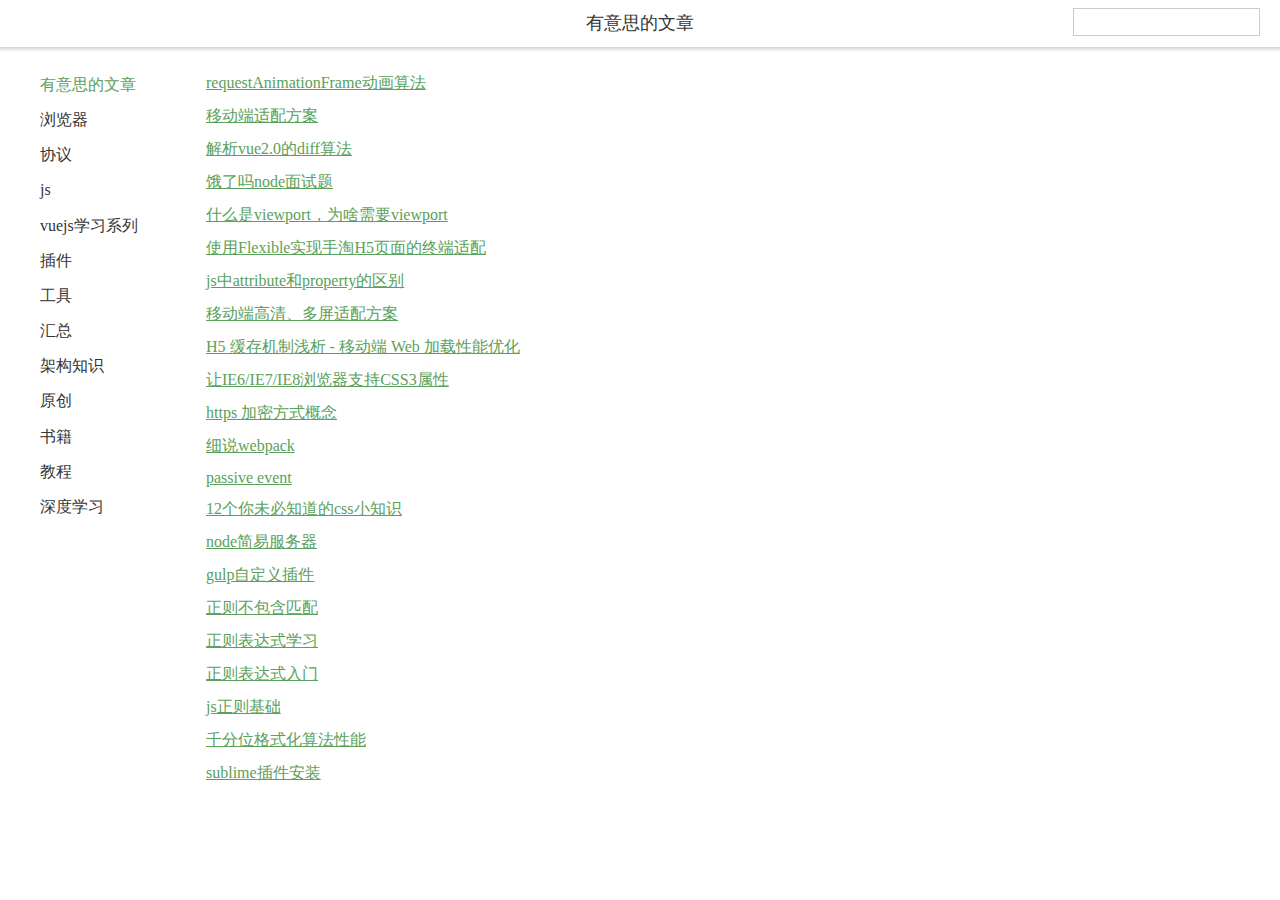
<file: index.html>
<!DOCTYPE html>
<html lang="en">

<head>
    <meta charset="UTF-8">
    <meta name="viewport" content="width=device-width, initial-scale=1.0,user-scalable=no">
    <meta http-equiv="X-UA-Compatible" content="ie=edge">
    <title>文章列表</title>
    <link rel="icon" href="asset/img/favicon.ico" type="image/x-icon" />
    <link rel="shortcut icon" href="asset/img/favicon.ico" type="image/x-icon" />
    <link rel="stylesheet" href="asset/css/new.css">
</head>

<body>
    <div class="head">
        <div class="btn-category"></div>
        <span></span>
        <div class="btn-search"></div>
    </div>

    <form action="#" class="search-wrap">
        <input type="search">
    </form>
    <div class="category-wrap">
        <div class="category-content"></div>
    </div>
    <div class="content">

    </div>
    <script src="asset/js/data.js"></script>
    <script src="asset/js/new.js"></script>
</body>

</html>
</file>
<file: asset/css/new.css>
body {
    margin: 0;
}
@media screen and (min-width: 415px) {
    .head {
        color: #353535;
        text-align: center;
        font-size: 18px;
        box-shadow: 0px 0px 4px 2px #cccccc;
        margin: 0;
        line-height: 2.6;
        position: relative;
        z-index: 3;
    }
    .search-wrap{
        position: absolute;
        right: 20px;
        top: 0;
        z-index: 4
    }
    .search-wrap input{
        border: 1px solid #cccccc;
        border-radius: 0;
        font-size: 14px;
        height: 28px;
        margin-top: 8px;
    }
    .category-wrap{
        float: left;
        width: 200px;
    }
    .content{
        float: left;
        width: calc(100% - 220px);
        margin: 20px 0;
    }

    .category-content ul{
        padding-left: 40px;
        margin-top: 20px;
    }
    .category-content li{
        list-style: none;
        color: #353535;
        font-size: 16px;
        line-height: 2.2;
    }
    .category-content li.active,.category-content li:hover {
        color: #5ba15b;
    }
    .content a {
        margin: 6px;
        color: #5ba15b;
        display: inline-block;
    }
}
@media screen and (max-width: 414px) {
    .head {
        color: #353535;
        text-align: center;
        font-size: 18px;
        box-shadow: 0px 0px 4px 2px #cccccc;
        margin: 0;
        line-height: 2.6;
        position: relative;
        z-index: 3;
    }
    .btn-category {
        height: 46px;
        float: left;
        width: 46px;
        margin-left: 10px;
        background-image: url(../img/category.png);
        background-size: auto 32px;
        background-repeat: no-repeat;
        background-position: center center;
    }
    .btn-search {
        height: 46px;
        float: right;
        width: 46px;
        margin-right: 10px;
        background-image: url(../img/search.png);
        background-size: auto 28px;
        background-repeat: no-repeat;
        background-position: center center;
    }
    .category-wrap {
        transform: translateX(-600px);
        transition: .8s transform;
        position: absolute;
        left: 0;
        top: 0;
        bottom: 0;
        width: 100%;
        z-index: 4;
        
    }
    .category-wrap.show {
        transform: translateX(0)
    }
    .category-content {
        position: absolute;
        left: 0;
        top: 0;
        bottom: 0;
        box-shadow: 0px 0px 4px 2px #cccccc;
        width: 200px;
        background-color: #FFFFFF;
    }
    .category-content ul {
        padding-left: 40px;
        margin-top: 40px;
    }
    .category-content li {
        color: #353535;
        font-size: 14px;
        list-style: none;
        line-height: 2.2;
    }
    .category-content li.active {
        color: #5ba15b
    }
    .content {
        position: absolute;
        top: 46px;
        left: 0;
        width: 100%;
        bottom: 0;
    }
    .content a {
        display: inline-block;
        margin: 10px;
        color: #5ba15b;
    }

    .search-wrap{
        position: absolute;
        top: -90px;
        left: 0;
        width: 100%;
        height: 36px;
        transition: .4s transform;
        background-color: #fff;
        z-index: 2;
    }

    .search-wrap.show{
        transform: translateY(146px);
    }

    .search-wrap input{
        -webkit-appearance: none;  
        width: 100%;
        margin: 0;
        border: 1px solid #cccccc;
        outline: none;
        height: 36px;
        box-sizing: border-box;
        border-radius: 0;
    }
}
</file>
